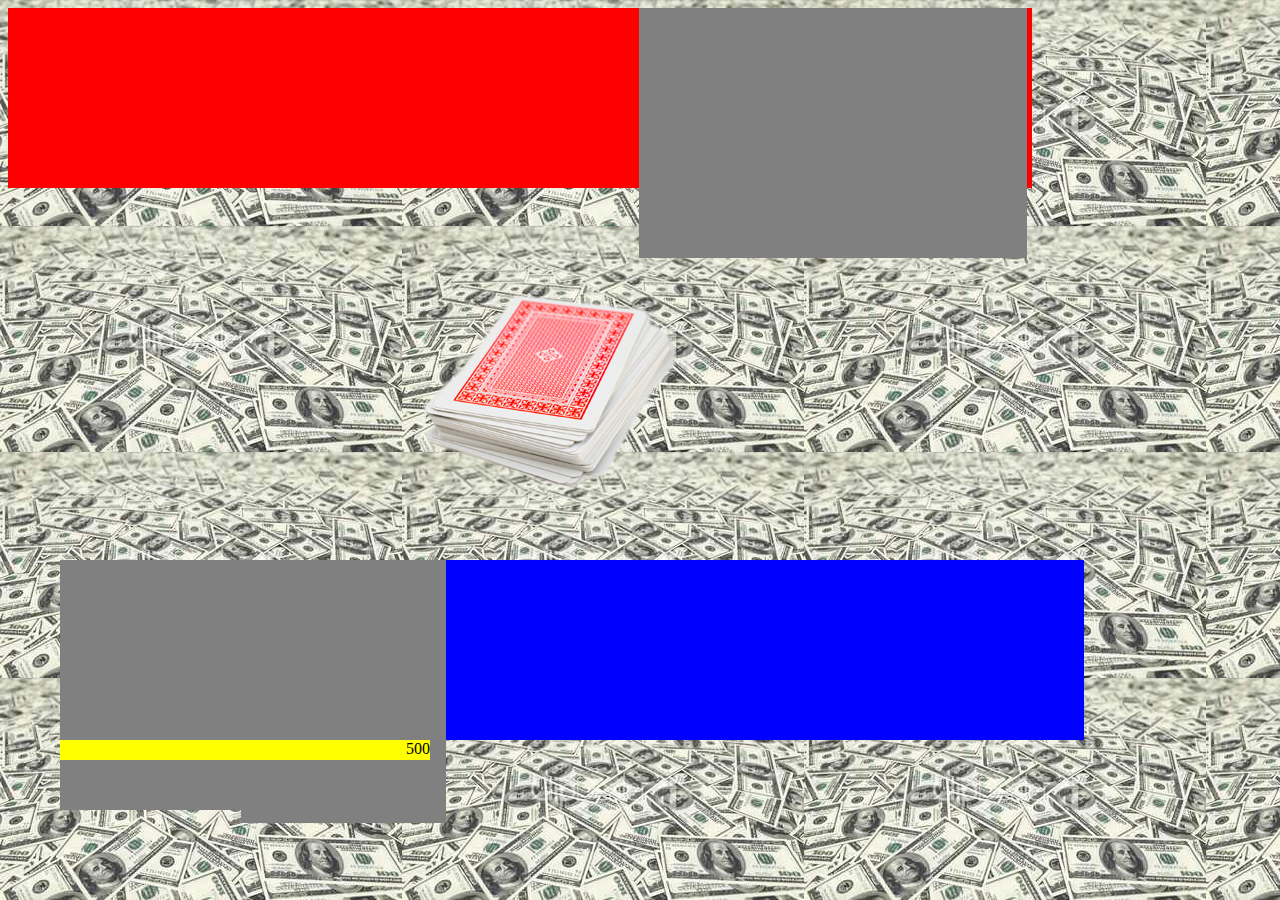
<file: index.html>
<!DOCTYPE html>
<html>
<head>
<title>May the Odds be in Your Favor!</title>
<link rel="stylesheet" href="BlackJack/CSS/BlackJack.css" charset="utf-8">
<script src="https://ajax.googleapis.com/ajax/libs/jquery/2.1.4/jquery.min.js"></script>
<script src="BlackJack/Scripts/deck.js" charset="utf-8"></script>
<script src="BlackJack/Scripts/player.js" charset="utf-8"></script>
<script src="BlackJack/Scripts/dealer.js" charset="utf-8"></script>
</head>
<body>
  <div id="board">
    <div id="dealer">
    <div class="card-one"></div>
    <div class="card-two"></div>
    </div>
    <div id="deck">
      <img src="BlackJack/Images/Deck.png">
      </div>
    <div id="player">
      <div class="cash">Cash: 000</div>
      <div class="card-one"></div>
      <div class="card-two"></div>
      </div>
  </div>
</div>
</body>
<script src="BlackJack/Scripts/Game.js" charset="utf-8"></script>
</html>
</file>
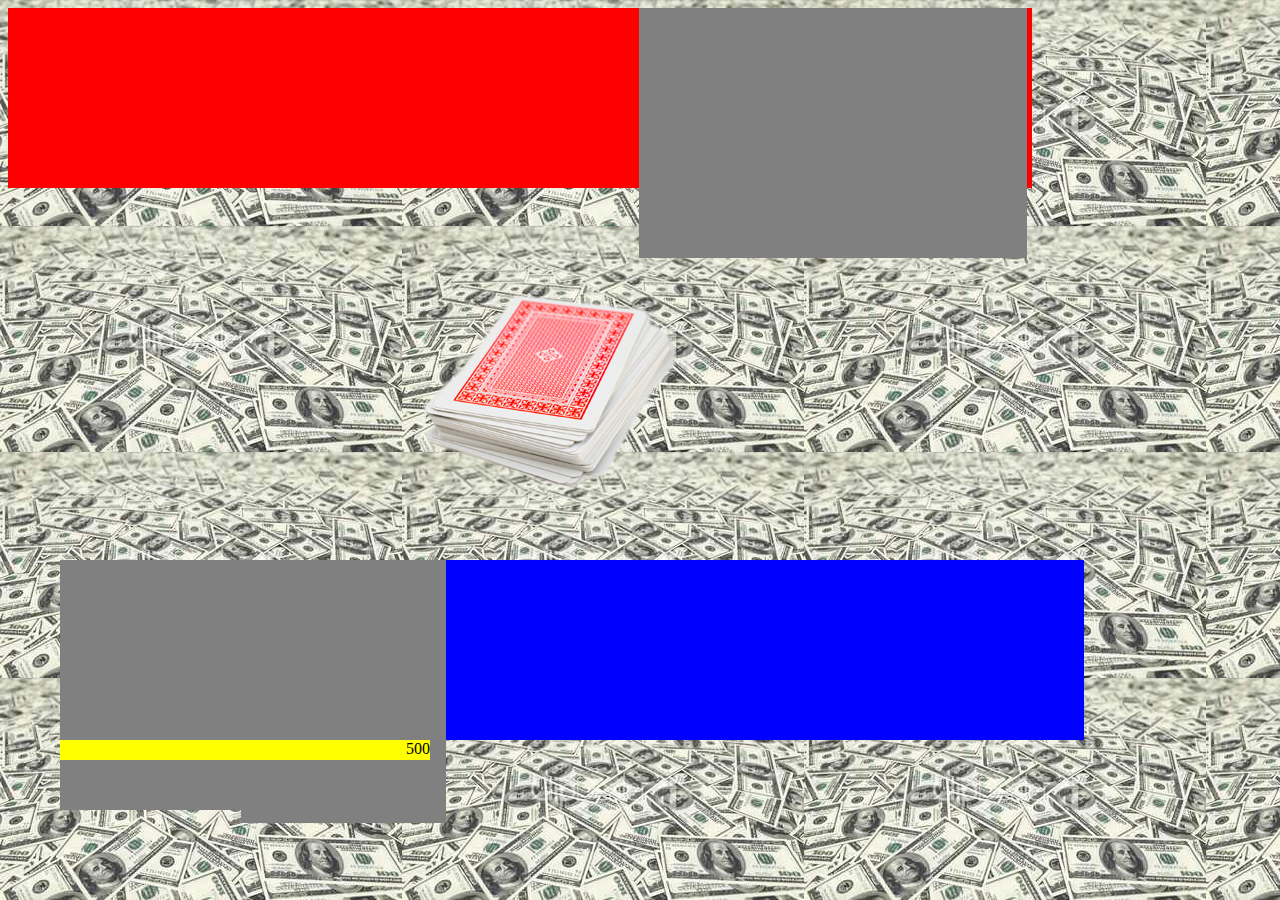
<file: BlackJack/BlackJack.html>
<!DOCTYPE html>
<html>
<head>
<title>May the Odds be in Your Favor!</title>
<link rel="stylesheet" href="CSS/BlackJack.css" charset="utf-8">
<script src="https://ajax.googleapis.com/ajax/libs/jquery/2.1.4/jquery.min.js"></script>
<script src="Scripts/deck.js" charset="utf-8"></script>
<script src="Scripts/player.js" charset="utf-8"></script>
<script src="Scripts/dealer.js" charset="utf-8"></script>
</head>
<body>
  <div id="board">
    <div id="dealer">
    <div class="card-one"></div>
    <div class="card-two"></div>
    </div>
    <div id="deck">
      <img src="Images/Deck.png">
      </div>
    <div id="player">
      <div class="cash">Cash: 000</div>
      <div class="card-one"></div>
      <div class="card-two"></div>
      </div>
  </div>
</div>
</body>
<script src="Scripts/Game.js" charset="utf-8"></script>
</html>
</file>
<file: BlackJack/CSS/BlackJack.css>
/*body{
  background-color: green
}*/

body{
  /*background-color: green;*/
  background-image: url("./../Images/awesomeBackground.jpg");
  background-repeat: repeat;
}

#dealer{
  position:absolute;
  background-color: red;
  width: 80%;
  height: 20%;
}

#player{
  position: absolute;
  background-color: blue;
  width: 80%;
  height: 20%;
  top: 560px;
  left: 60px;
}

div img{
  position: absolute;
  top: 280px;
  left: 400px;
}

div img:hover{
  margin: none;
  padding: none;
  border: dotted;
}

#dealer .card-one{
  background-color: grey;
  position: absolute;
  width: 20%;
  height: 250px;
  left: 814px;
  background-position: 0px 0px;
  transition: all .25s ease;
  /*border: dotted;
  background-image: url("/Users/JPallath/src/Project1/BlackJack/Images/CardBack.png");
  border-color: #808080 #000000 #000000 #808080;
  border-width: 1px;
  border-style: solid;
  color: #000000;
  font-size: 20pt;*/
}

#dealer .card-two{
  background-color: grey;
  /*background-image: url("/Users/JPallath/src/Project1/BlackJack/Images/CardBack.png");*/
  position: absolute;
  width: 20%;
  height: 250px;
  left: 631px;
  transition: all .25s ease;
  /*background-position: -190px 0px;*/
  /*border: dotted;
  background-image: url("/Users/JPallath/src/Project1/BlackJack/Images/CardBack.png");
  border-color: #808080 #000000 #000000 #808080;
  border-width: 1px;
  border-style: solid;
  color: #000000;
  font-size: 20pt;*/
}

#player .card-one{
  background-color: grey;
  position: absolute;
  width: 20%;
  height: 250px;
  background-position: -1875px -1060px;
  transition: all .25s ease;
  /*left: 0px;
  border: dotted;
  background-image: url("/Users/JPallath/src/Project1/BlackJack/Images/CardBack.png");
  border-color: #808080 #000000 #000000 #808080;
  border-width: 1px;
  border-style: solid;
  color: #000000;
  font-size: 20pt;*/
}

#player .card-two{
  background-color: grey;
  position: absolute;
  width: 20%;
  height: 263px;
  left: 181px;
  background-position: -380px 0px;
  transition: all .25s ease;
  /*border: dotted;
  background-image: url("/Users/JPallath/src/Project1/BlackJack/Images/CardBack.png");
  border-color: #808080 #000000 #000000 #808080;
  border-width: 1px;
  border-style: solid;
  color: #000000;
  font-size: 20pt;*/
}

.cash{
  position: absolute;
  background: yellow;
  width: 370px;
  height: 20px;
  z-index: 1;
  top: 180px;
  text-align: right;
}

.cash:hover{
  background: green;
}

.active{
  background-image: url("./../Images/OldTimeyDeck.png");
  background-repeat: no-repeat;
  background-size : 1150%;
  transform: rotate(360deg);
}
</file>
